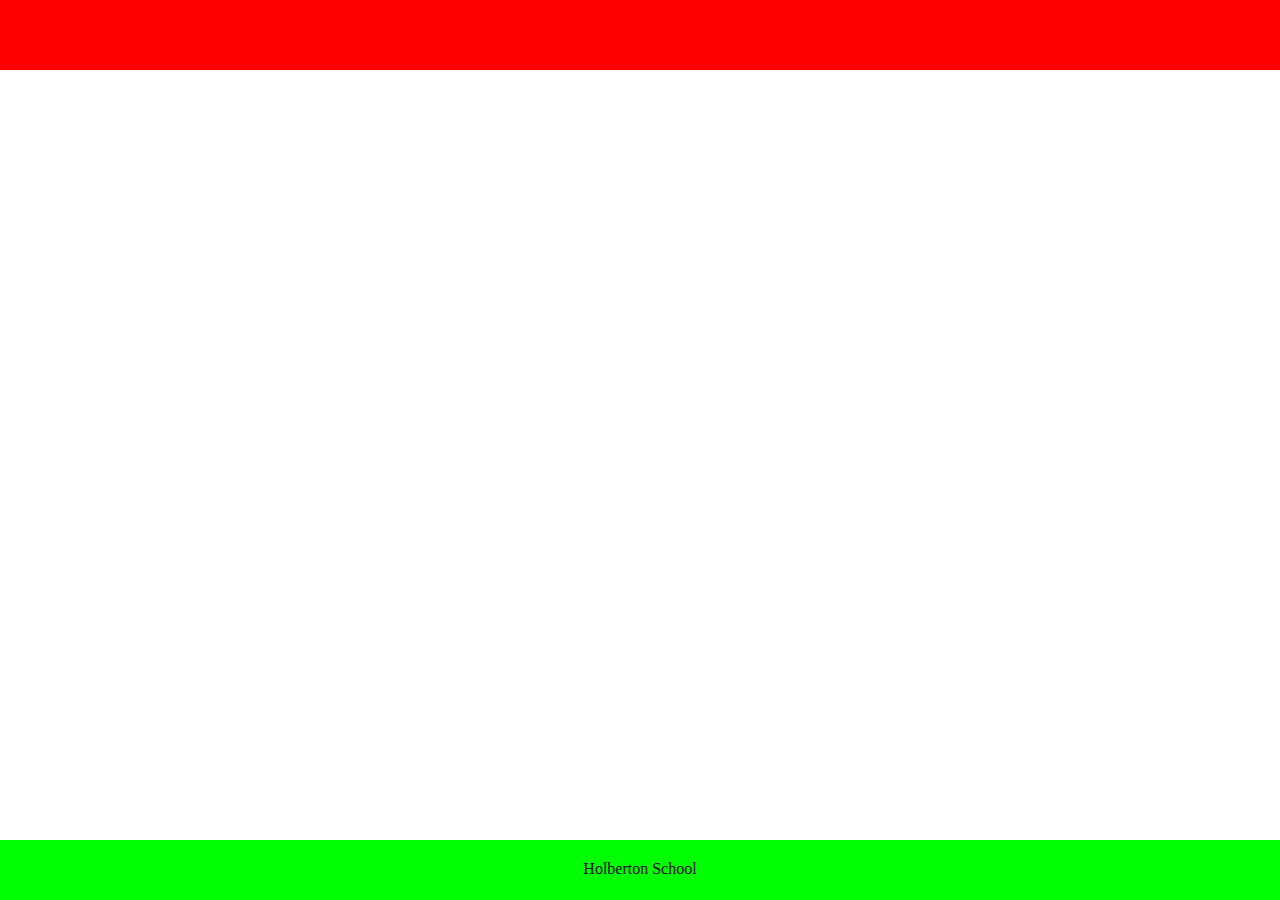
<file: AirBnB_clone/web_static/0-index.html>
<!DOCTYPE html>
<html lang="en">
  <head>
    <meta charset="utf-8">
    <title>AirBnB Clone</title>
  </head>
  <body style="margin:0;padding:0">
    <header style="width: 100%; background-color: #FF0000; height: 70px">
    </header>
    <footer style="position: fixed; bottom: 0; width: 100%; background-color: #00FF00; height: 60px">
      <p style="text-align: center; margin: 20px">
        Holberton School
      </p>
    </footer>
  </body>
</html>
</file>
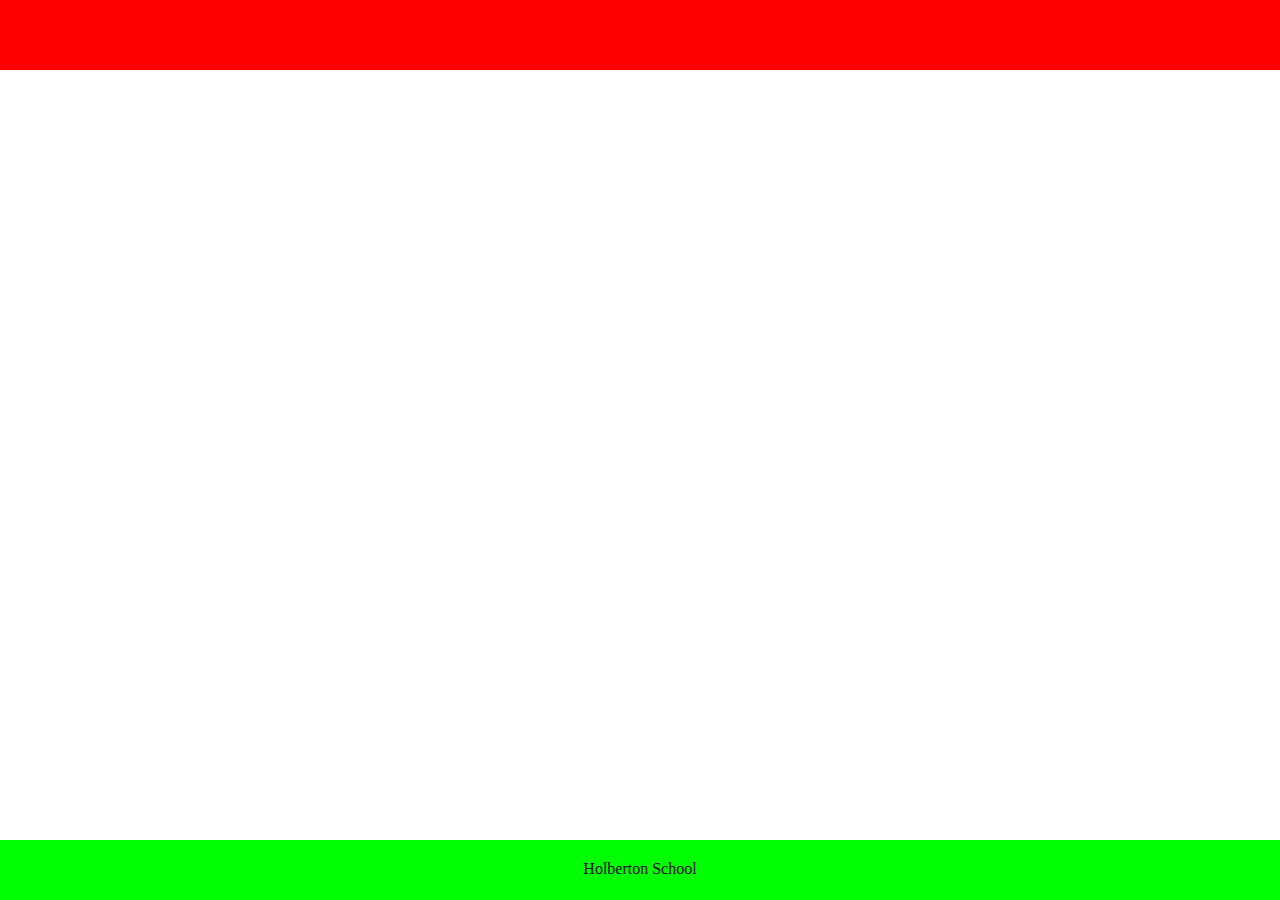
<file: AirBnB_clone/web_static/1-index.html>
<!DOCTYPE html>
<html lang="en">
  <head>
    <meta charset="utf-8">
    <title>AirBnb Clone</title>
    <style>
      body {margin: 0; padding: 0;}
      header {width: 100%; background-color: #FF0000; height: 70px;}
      footer {position: fixed; bottom: 0; width: 100%; background-color: #00FF00; height: 60px;}
      footer p {text-align: center; margin: 20px;}
    </style>
  </head>
  <body>
    <header>
    </header>
    <footer>
      <p>
        Holberton School
      </p>
    </footer>
  </body>
</html>
</file>
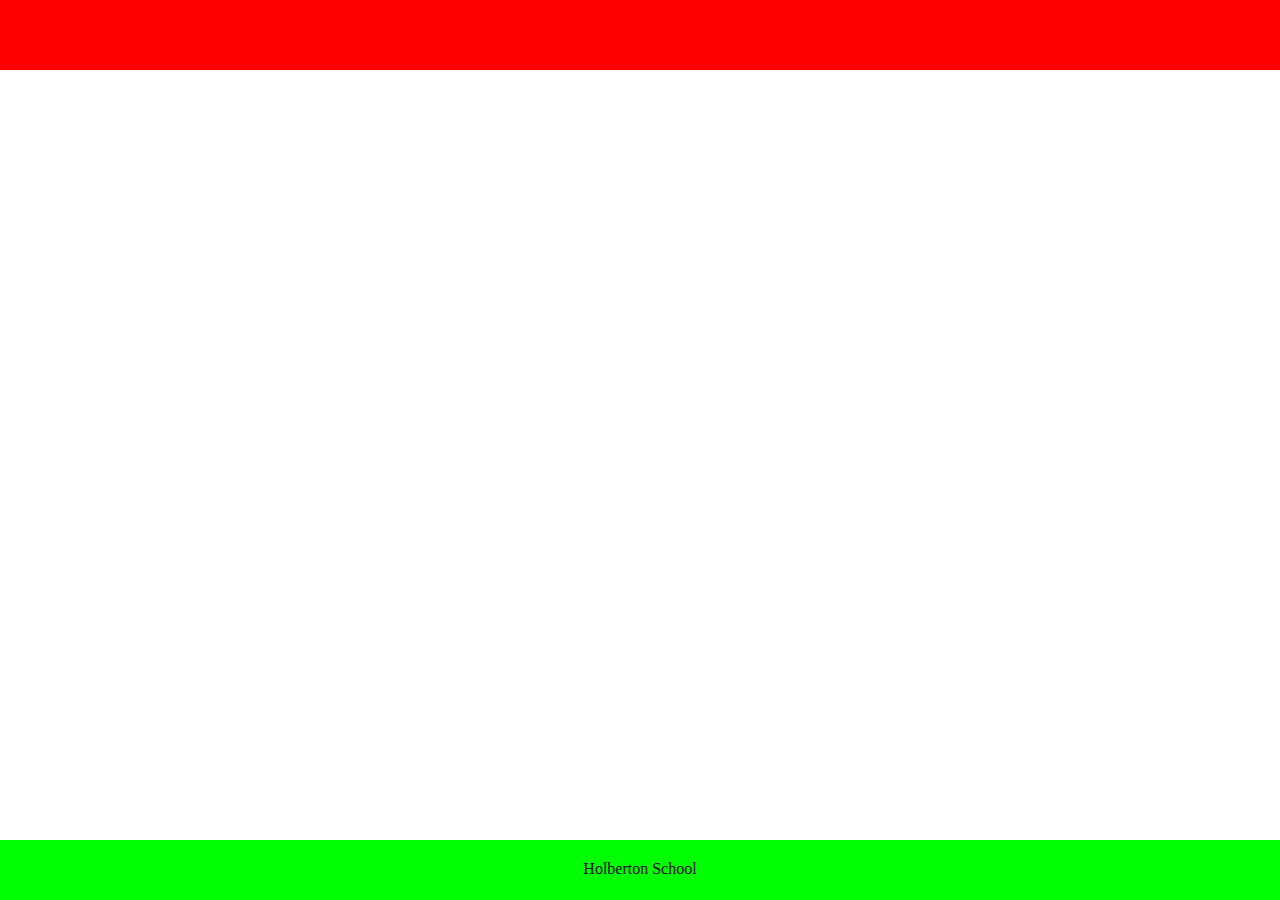
<file: AirBnB_clone/web_static/2-index.html>
<!DOCTYPE html>
<html lang="en">
  <head>
    <meta charset="utf-8">
    <title>AirBnb Clone</title>
    <link rel="stylesheet" href="styles/2-common.css">
    <link rel="stylesheet" href="styles/2-header.css">
    <link rel="stylesheet" href="styles/2-footer.css">
  </head>
  <body>
    <header>
    </header>
    <footer>
      <p>
        Holberton School
      </p>
    </footer>
  </body>
</html>
</file>
<file: AirBnB_clone/web_static/styles/2-common.css>
body {
    margin: 0;
    padding: 0;
}
</file>
<file: AirBnB_clone/web_static/styles/2-header.css>
header {
    width: 100%;
    background-color: #FF0000;
    height: 70px;
}
</file>
<file: AirBnB_clone/web_static/styles/2-footer.css>
footer {
    position: fixed;
    bottom: 0;
    width: 100%;
    background-color: #00FF00;
    height: 60px;
}

footer p {
    text-align: center;
    margin: 20px;
}
</file>
